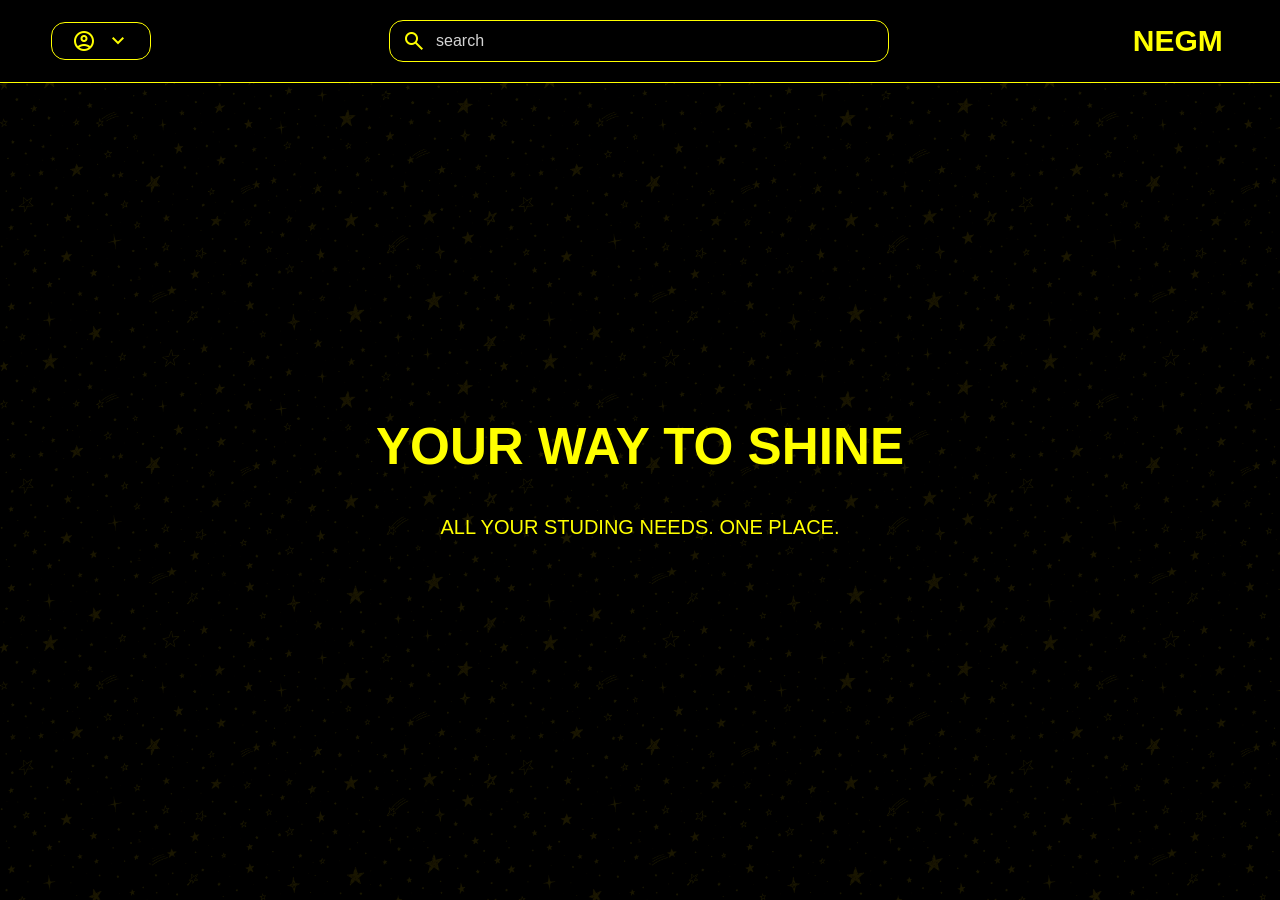
<file: yeezy/index.html>
<!DOCTYPE html>
<html>
    <head>
        <title>NEGM</title>
        <meta charset="UTF-8">
        <link rel="stylesheet"href="https://fonts.googleapis.com/css2?family=Material+Symbols+Outlined:opsz,wght,FILL,GRAD@20..48,100..700,0..1,-50..200">
        <meta name="viewport" content="width=device-width, initial-scale=1.0">
        <link rel="stylesheet" href="style/style.css">
    </head>
    <body>
        
        <div class="nav_bar" id="home">
            <div class="user_profile">
                    <span class="material-symbols-outlined">account_circle</span>
                    <button class="profile_button"><span class="material-symbols-outlined">keyboard_arrow_down</span></button>
            </div>
            <form>
                <div class="search_bar">
                    <span class="material-symbols-outlined">search</span>
                    <input class="text_search" type="text" placeholder="search">
                </div>
            </form>
            <div class="negm_icon">
                <button class="negm_list_button">NEGM</button>
                <div class="negm_content"> 
                    <a href="#home">HOME</a>
                    <a href="">MATERIAL</a>
                </div>
            </div>
        </div>
        <div class="slogan">
            <h1>YOUR WAY TO SHINE</h1>
            <P class="subtitle">ALL YOUR STUDING NEEDS. ONE PLACE.</P>
        </div>
    </body>
</html>
</file>
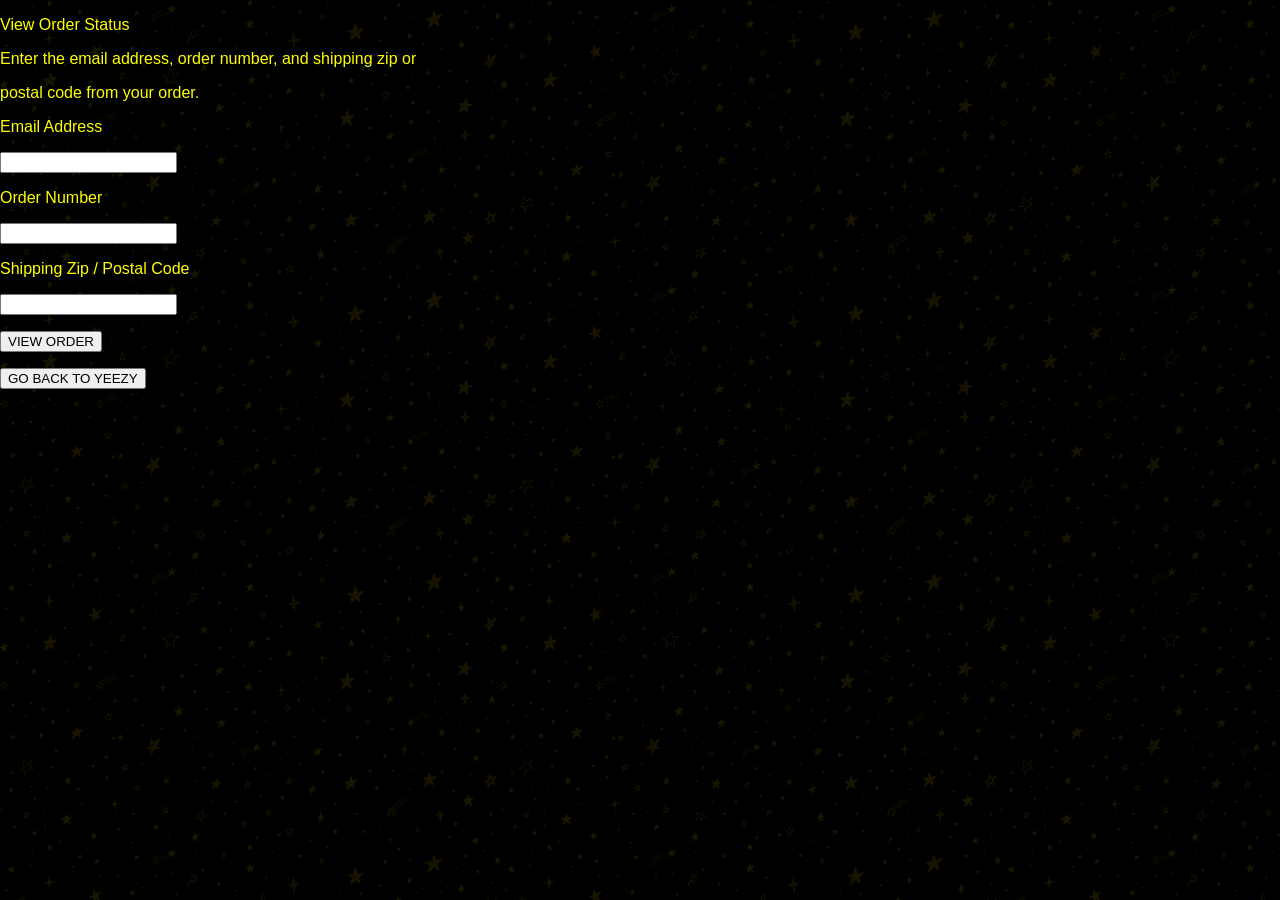
<file: yeezy/orderstat.html>
<!DOCTYPE html>
<html>
    <head>
        <meta charset="UTF-8">
        <link rel="stylesheet" href="style/style.css">
    </head>
    <body>
        <div class="page-form">
            <p>View Order Status</p>
            <div class="formarticle">
                 <p >Enter the email address, order number, and shipping zip or</p>
                 <p>postal code from your order.</p>
            </div>
            <form>
                <label>Email Address</label>
                <p></p>
                <input type="email" required>
                <p></p>
                <label>Order Number</label>
                <p></p>
                <input type="number" required>
                <p></p>
                <label>Shipping Zip / Postal Code</label>
                <p></p>
                <input type="number" required>
                <p></p>
                <input class="vieworder" type="submit" value="VIEW ORDER">
                <p></p>
                <a class="backtoyeezy" href="index.html"><input type="submit" value="GO BACK TO YEEZY"></a>
            </form>
        </div>
    </body>
</html>
</file>
<file: yeezy/style/style.css>
* {
    box-sizing: border-box;
}

body {
    margin: 0;
    font-family: Arial, sans-serif;
    background-color: black;
    position: relative;
    isolation: isolate;
    color: yellow;
    overflow-x: hidden;
}

/* =========================
   STAR BACKGROUND
========================= */

body::before {
    content: "";
    position: fixed;
    inset: 0;
    background-image: url("../img/star.png");
    background-size: 500px auto;
    background-position: top left;
    background-repeat: repeat;
    opacity: 0.1;
    pointer-events: none;
    z-index: -1;
}

/* =========================
   NAVBAR
========================= */

.nav_bar {
    width: 100%;
    display: flex;
    justify-content: space-between;
    align-items: center;
    padding: 20px 4%;
    gap: 20px;
    background-color: black;
    color: yellow;
    border-bottom: 0.5PX solid yellow;
}

/* =========================
   USER PROFILE
========================= */

.user_profile {
    flex-shrink: 0;
    display: flex;
    align-items: center;
    justify-content: center;
    gap: 10px;
    border: 1px solid yellow;
    border-radius: 14px;
    padding: 6px 20px;
    transition: border-radius 0.3s ease;
}

.user_profile:hover {
    border-radius: 20px;
}

.material-symbols-outlined {
    color: yellow;
}

.profile_button {
    display: flex;
    align-items: center;
    justify-content: center;
    padding: 0;
    border: none;
    background: transparent;
    color: yellow;
    cursor: pointer;
    transition: transform 0.3s ease;
}

.profile_button:hover {
    transform: scale(1.05);
}

/* =========================
   SEARCH BAR
========================= */

.nav_bar form {
    flex: 1;
    min-width: 0;
    display: flex;
    justify-content: center;
}

.search_bar {
    width: 100%;
    max-width: 500px;
    min-width: 0;
    display: flex;
    align-items: center;
    gap: 8px;
    padding: 8px 12px;
    border: 1px solid yellow;
    border-radius: 14px;
    transition: border-radius 0.3s ease;
}

.search_bar:hover,
.search_bar:focus-within {
    border-radius: 20px;
}

.text_search {
    width: 100%;
    min-width: 0;
    border: none;
    outline: none;
    background: transparent;
    color: yellow;
    font-size: 16px;
}

.text_search::placeholder {
    color: #d4d4d4;
}

/* =========================
   NEGM MENU
========================= */

.negm_icon {
    position: relative;
    flex-shrink: 0;
}

.negm_list_button {
    border: none;
    background: transparent;
    color: yellow;
    cursor: pointer;
    font-size: 30px;
    font-weight: 700;
    transition: transform 0.3s ease;
}

.negm_list_button:hover {
    transform: scale(1.05);
}

/* Dropdown */

.negm_content {
    display: none;
    position: absolute;
    top: 100%;
    right: 0;
    min-width: 160px;
    padding: 8px 0;
    background-color: black;
    border: 1px solid yellow;
    border-radius: 8px;
    z-index: 1000;
}

.negm_content a {
    display: block;
    color: yellow;
    text-decoration: none;
    padding: 12px 15px;
    border-bottom: 1px solid transparent;
    transition: background-color 0.2s ease,
                border-color 0.2s ease;
}

.negm_content a:hover {
    background-color: #222;
    border-bottom-color: yellow;
}

.negm_icon:hover .negm_content,
.negm_icon:focus-within .negm_content {
    display: block;
}

/* =========================
   SLOGAN
========================= */

.slogan {
    position: relative;
    z-index: 1;
    display: flex;
    flex-direction: column;
    align-items: center;
    justify-content: center;
    text-align: center;
    width: 100%;
    margin-top: 300px;
    padding: 0 15px;
    color: yellow;
    text-align: center;
}
.subtitle {
    margin-top: 5px;
    color: yellow;
    font-size: 20px;
}
.slogan h1 {
    font-size: clamp(22px, 4vw, 60px);
    font-weight: 700;
    max-width: 100%;
    overflow-wrap: break-word;
}

/* =========================
   TABLET
========================= */

@media (max-width: 768px) {
    .nav_bar {
        padding: 15px 3%;
        gap: 12px;
    }

    .user_profile {
        gap: 6px;
        padding: 4px 6px;
    }

    .negm_list_button {
        font-size: 25px;
    }

    .search_bar {
        padding: 7px 9px;
    }

    .slogan {
        margin-top: 250px;
    }
}

/* =========================
   MOBILE
========================= */

@media (max-width: 480px) {
    .nav_bar {
        padding: 10px;
        gap: 8px;
    }

    .user_profile {
        gap: 4px;
        padding: 4px;
    }

    .user_profile .material-symbols-outlined {
        font-size: 20px;
    }

    .search_bar {
        padding: 6px;
        gap: 4px;
    }

    .search_bar .material-symbols-outlined {
        font-size: 20px;
    }

    .text_search {
        font-size: 13px;
    }

    .negm_list_button {
        font-size: 18px;
        padding: 4px 0;
    }

    .negm_content {
        min-width: 120px;
    }

    .negm_content a {
        padding: 10px;
        font-size: 14px;
    }

    .slogan {
        margin-top: 200px;
        font-size: clamp(20px, 5.5vw, 28px);
        padding: 0 10px;
    }
}

/* =========================
   VERY SMALL MOBILE
========================= */

@media (max-width: 350px) {
    .nav_bar {
        gap: 5px;
        padding: 8px;
    }

    .user_profile {
        gap: 2px;
    }

    .user_profile .material-symbols-outlined {
        font-size: 18px;
    }

    .negm_list_button {
        font-size: 16px;
    }

    .text_search {
        font-size: 11px;
    }

    .search_bar {
        padding: 4px;
    }
}
</file>
